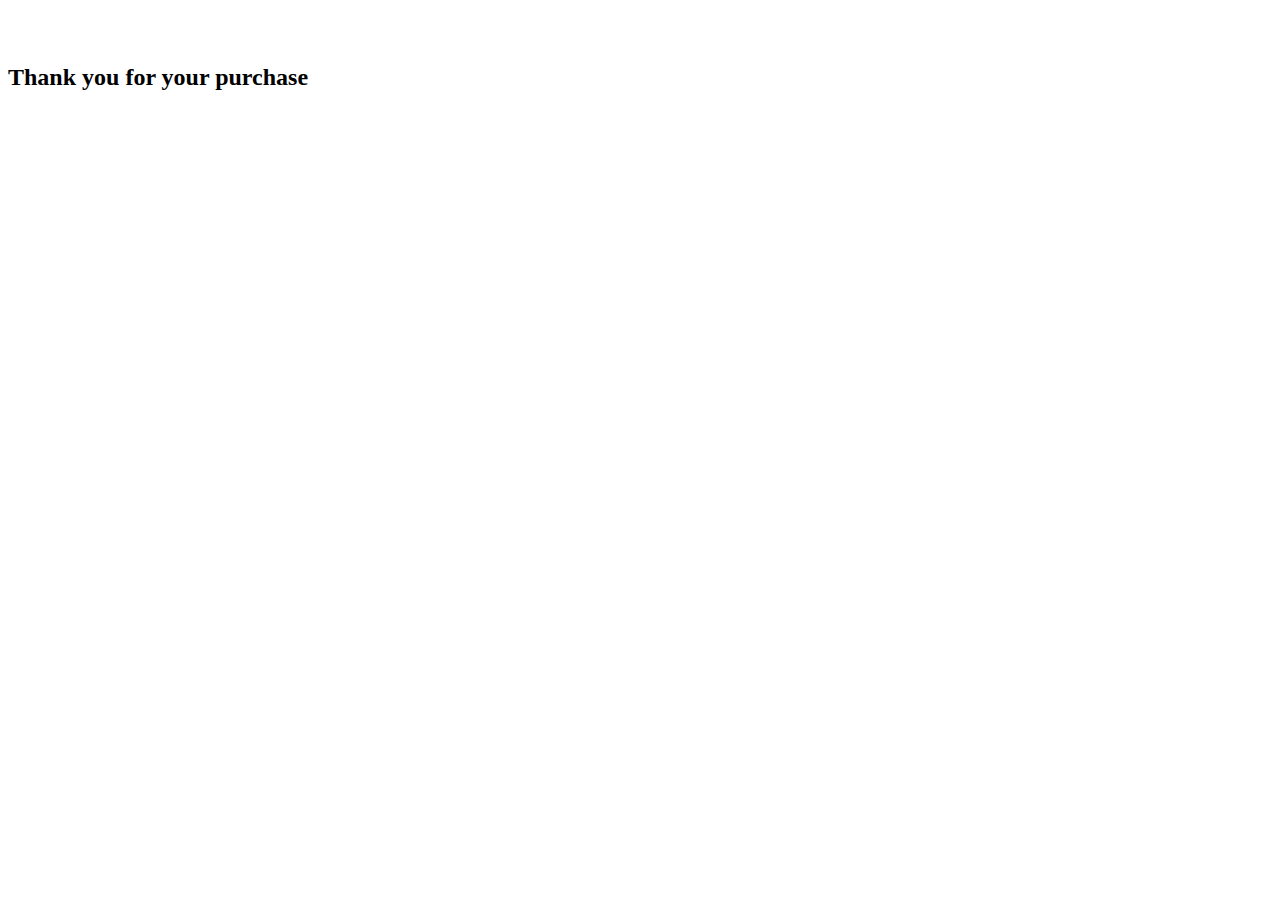
<file: src/main/resources/templates/confirmation.html>
<!doctype html>
<html lang="en" xmlns:th="http://thymeleaf.org">
<head th:replace="frags :: head"></head>
<body>
<header th:replace="frags :: logo"></header>
<br>
<br>
<h2>Thank you for your purchase</h2>
<div th:insert="frags :: purchase"></div>
</body>
</html>
</file>
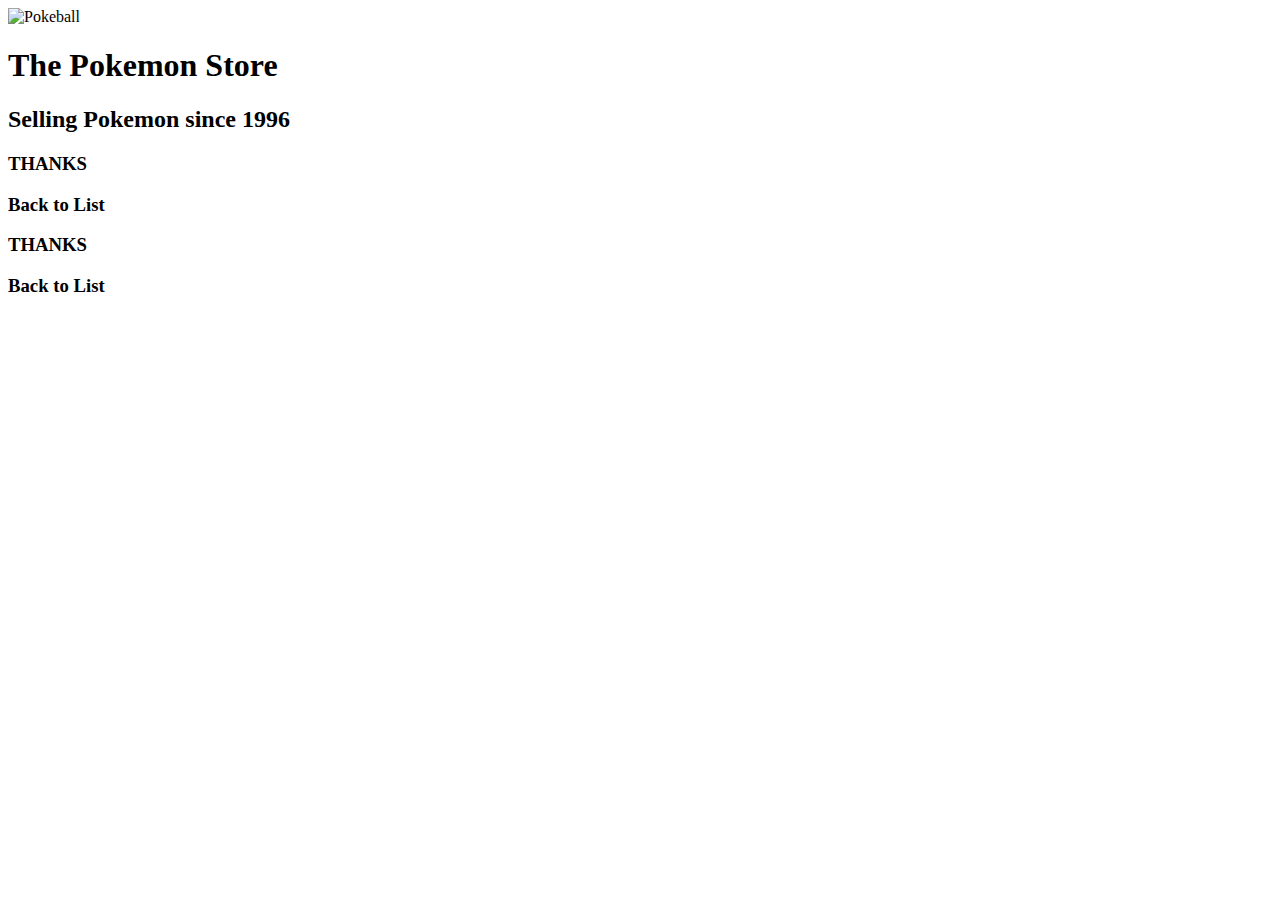
<file: src/main/resources/templates/frags.html>
<!DOCTYPE html>
<html lang="en" xmlns:th="http://thymeleaf.org">
<head th:fragment="head">
    <meta charset="UTF-8">
    <title th:text="${pageTitle}">TITLE</title>
    <link href="https://fonts.googleapis.com/css2?family=Righteous&family=Roboto&display=swap" rel="stylesheet">
    <link type="text/css" rel="stylesheet" th:href="@{/style.css}">
</head>

<body>

<header th:fragment="logo">
    <a th:href="@{/list}">
        <img th:src="@{/img/Pokeball.png}" alt="Pokeball">
        <h1>The Pokemon Store</h1>
    </a>
    <h2>Selling Pokemon since 1996</h2>
</header>


<div th:fragment="purchase" class="purchase">
    <h3 th:text="|Thank you for your purchase of ${product.name}|">THANKS</h3>
    <h3><a th:href="@{/list}">Back to List</a></h3>
</div>

<div th:fragment="out-of-stock" class="purchase">
    <h3 th:text="|Thank you for  your interest in ${product.name}, but that item is out of stock |">THANKS</h3>
    <h3><a th:href="@{/list}">Back to List</a></h3>
</div>

</body>
</html>
</file>
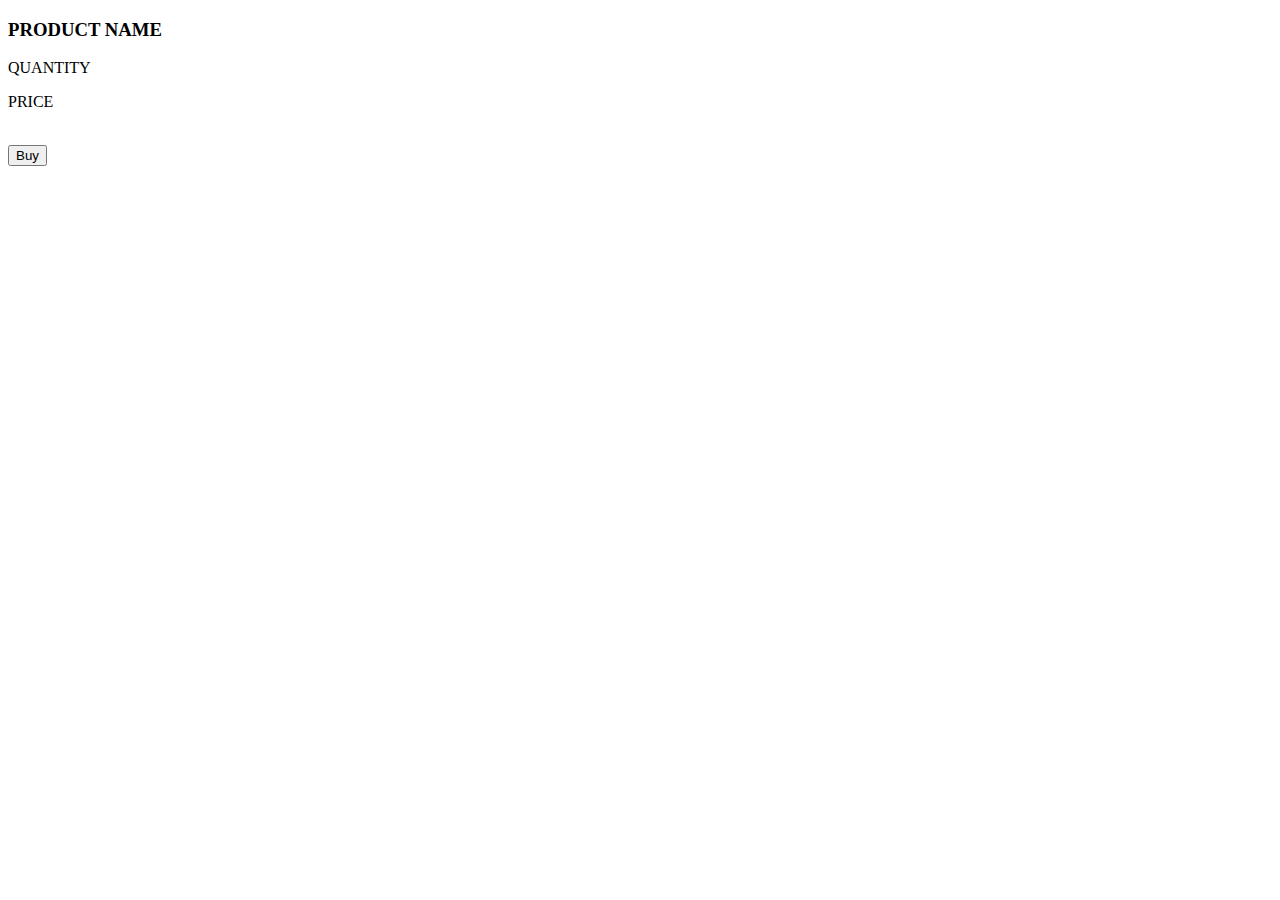
<file: src/main/resources/templates/pokemon-list.html>
<!DOCTYPE html>
<html lang="en" xmlns:th="http://thymeleaf.org">
<head th:replace="frags :: head"></head>
<body>
<div th:each="pr : ${productList}" class="product-entry">
    <h3 th:text="${pr.name}">PRODUCT NAME</h3>
    <p th:text="| Quantity in Stock: ${pr.quantity} |">QUANTITY</p>
    <p th:text="| Price: $ ${pr.price} |">PRICE</p>
    <img th:src="@{/img/__${pr.imageFileName}__}" th:alt="${pr.name}">
    <br>
    <button th:onclick="|document.location='@{/confirmation(id=${pr.id})}'|">Buy</button>


</div>
</body>
</html>
</file>
